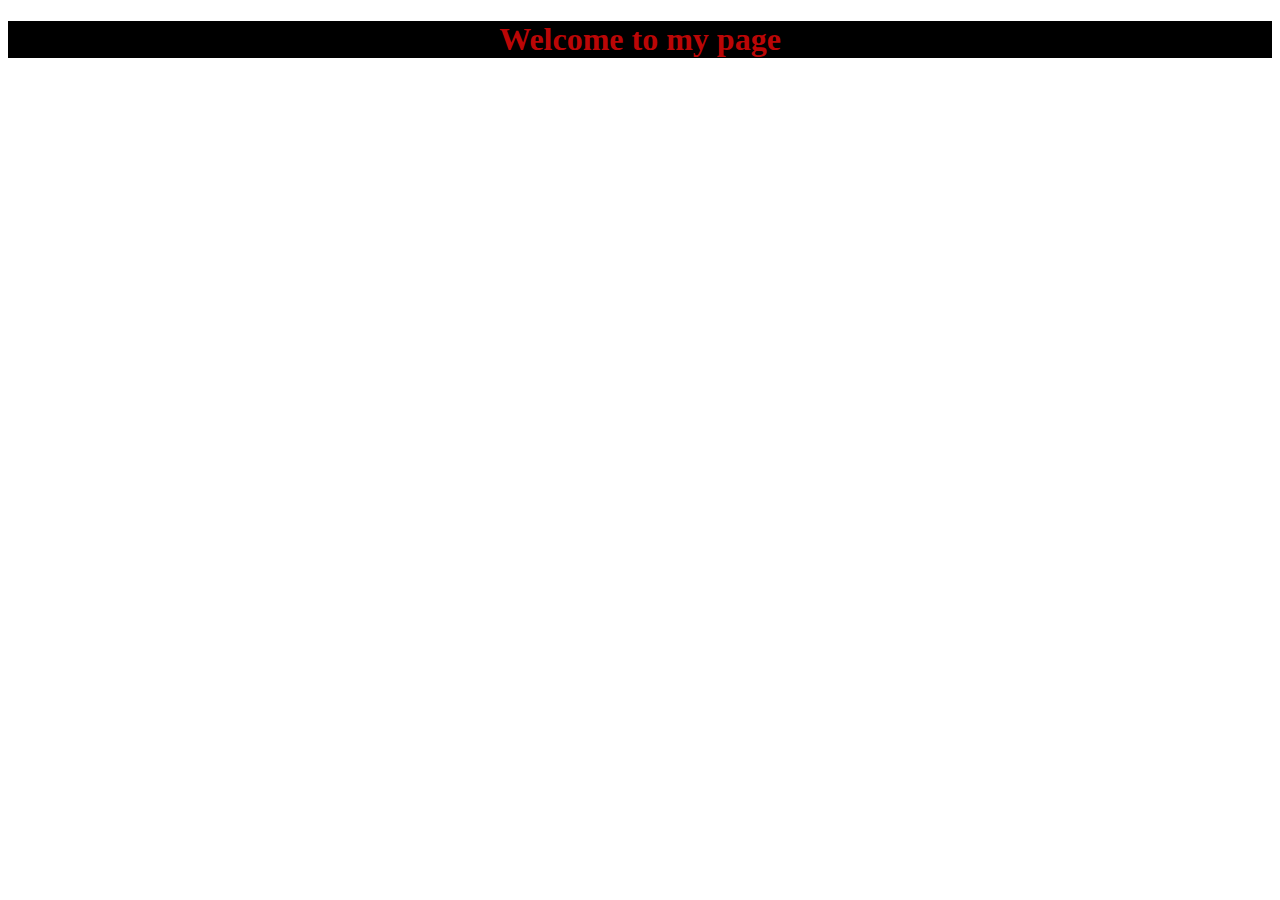
<file: index.html>
<!DOCTYPE html>
<html lang="en">
<head>
    <meta charset="UTF-8">
    <meta name="viewport" content="width=device-width, initial-scale=1.0">
    <title>Document</title>
    <link rel="stylesheet" href="css/style.css">
</head>
<body>
    <h1>Welcome to my page</h1>
    <script src="js/app.js"></script>
</body>
</html>
</file>
<file: css/style.css>
h1{
    color: rgb(187, 6, 6);
    text-align: center;
    background-color: black;

}
</file>
